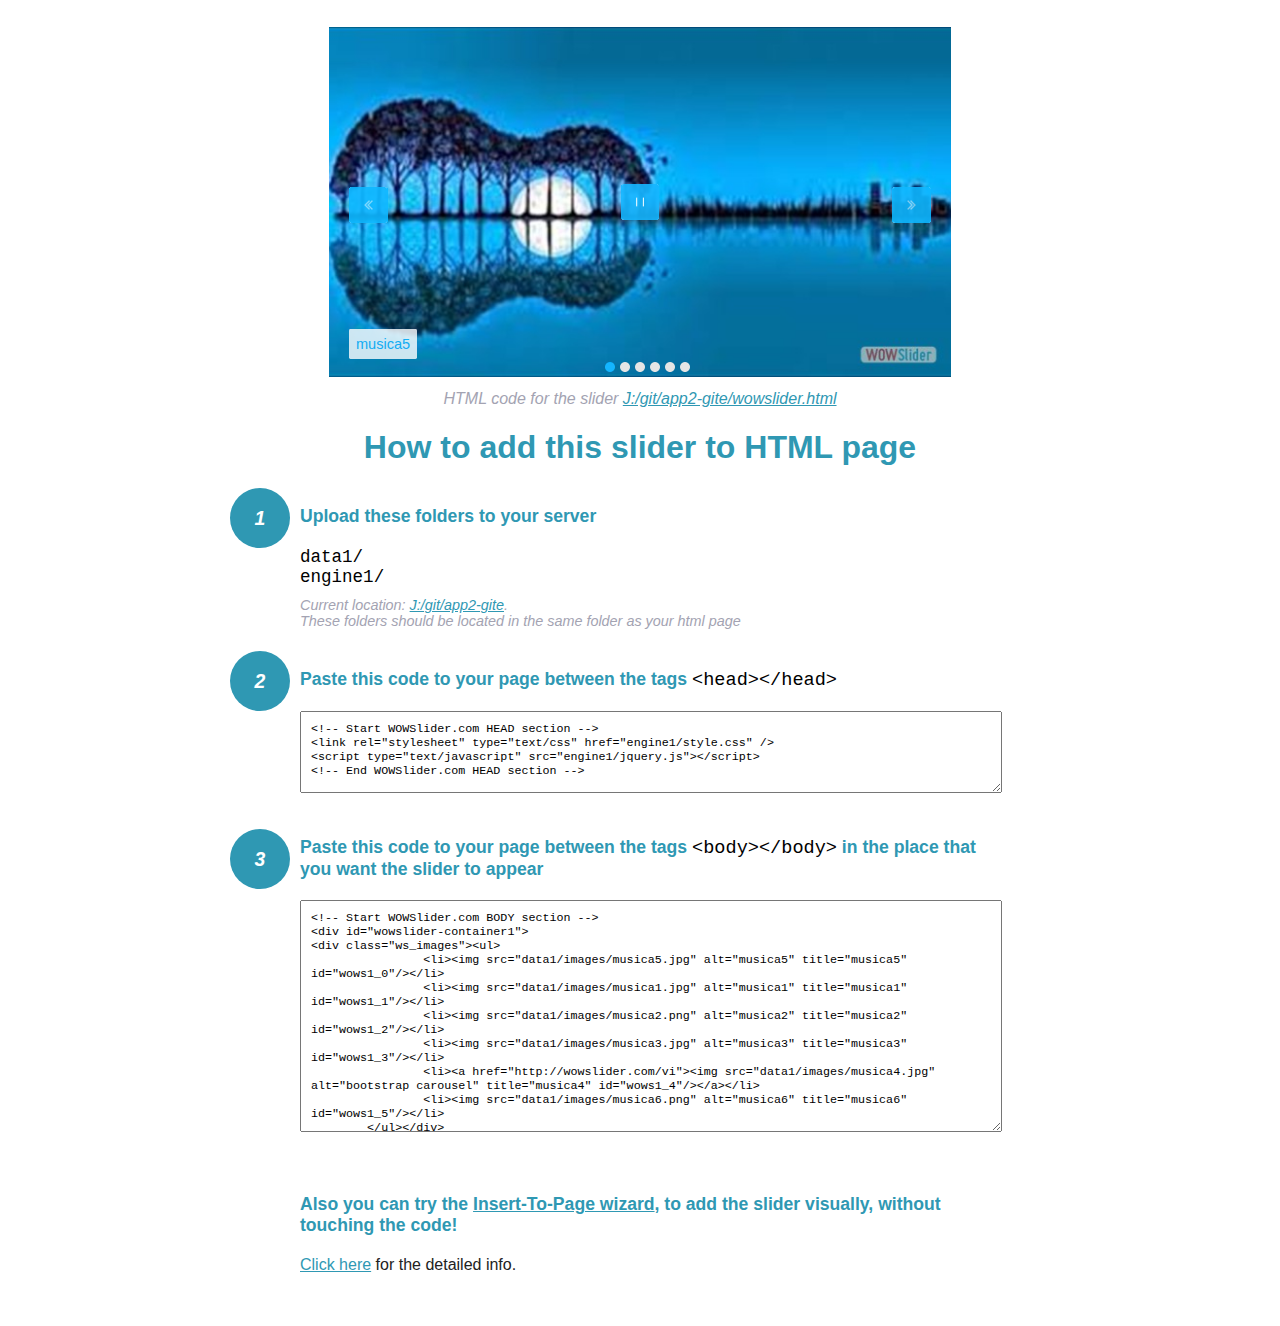
<file: wowslider-howto.html>
<!DOCTYPE html>
<html>
<head>
	<title>WOWSlider</title>
	<meta http-equiv="content-type" content="text/html; charset=utf-8" />
	<meta name="description" content="WOWSlider" />
	
	<!-- Start WOWSlider.com HEAD section --> <!-- add to the <head> of your page -->
	<link rel="stylesheet" type="text/css" href="engine1/style.css" />
	<script type="text/javascript" src="engine1/jquery.js"></script>
	<!-- End WOWSlider.com HEAD section -->


<style>
.instuction {
	font-family: sans-serif, Arial;
	display: block;
	margin: 0 auto;
	max-width: 820px;
	width: 100%;
	padding: 0 70px;
	color: #222;
	-webkit-box-sizing: border-box;
	-moz-box-sizing: border-box;
	box-sizing: border-box;
}
.instuction h1 img {
	max-width: 170px;
	vertical-align: middle;
	margin-bottom: 10px;
}
.instuction h1 {
	color: #2F98B3;
	text-align: center;
}
.instuction h2 {
	position: relative;
	font-size: 1.1em;
	color: #2F98B3;
	margin-bottom: 20px;
	margin-top: 40px;
}
.instuction h2 span.num {
	position: absolute;
	left: -70px;
	top: -18px;
	display: inline-block;
	vertical-align: middle;
	font-style: italic;
	font-size: 1.1em;
	width: 60px;
	height: 60px;
	line-height: 60px;
	text-align: center;
	background: #2F98B3;
	color: #fff;
	border-radius: 50%;
}
.instuction .mono {
	color: #000;
	font-family: monospace;
	font-size: 1.3em;
	font-weight: normal;
}
.instuction li.mono {
	font-size: 1.5em;
}

.instuction ul {
	font-size: 0.9em;
	margin-top: 0;
	padding-left: 0;
	list-style: none;
}
.instuction .note {
	color: #A3A3B2;
	font-style: italic;
	padding-top: 10px;
}
.instuction p.note {
	text-align: center;
	padding-top: 0;
	margin-top: 4px;
}
.instuction textarea {
	font-size: 0.9em;
	min-height: 60px;
	padding: 10px;
	margin: 0;
	overflow: auto;
	max-width: 100%;
	width: 100%;
}
.instuction a,
.instuction a:visited {
	color: #2F98B3;
}
</style>


</head>
<body style="margin:auto">

<br>

<!-- Start WOWSlider.com BODY section --> <!-- add to the <body> of your page -->
<div id="wowslider-container1">
<div class="ws_images"><ul>
		<li><img src="data1/images/musica5.jpg" alt="musica5" title="musica5" id="wows1_0"/></li>
		<li><img src="data1/images/musica1.jpg" alt="musica1" title="musica1" id="wows1_1"/></li>
		<li><img src="data1/images/musica2.png" alt="musica2" title="musica2" id="wows1_2"/></li>
		<li><img src="data1/images/musica3.jpg" alt="musica3" title="musica3" id="wows1_3"/></li>
		<li><a href="http://wowslider.com/vi"><img src="data1/images/musica4.jpg" alt="bootstrap carousel" title="musica4" id="wows1_4"/></a></li>
		<li><img src="data1/images/musica6.png" alt="musica6" title="musica6" id="wows1_5"/></li>
	</ul></div>
	<div class="ws_bullets"><div>
		<a href="#" title="musica5"><span><img src="data1/tooltips/musica5.jpg" alt="musica5"/>1</span></a>
		<a href="#" title="musica1"><span><img src="data1/tooltips/musica1.jpg" alt="musica1"/>2</span></a>
		<a href="#" title="musica2"><span><img src="data1/tooltips/musica2.png" alt="musica2"/>3</span></a>
		<a href="#" title="musica3"><span><img src="data1/tooltips/musica3.jpg" alt="musica3"/>4</span></a>
		<a href="#" title="musica4"><span><img src="data1/tooltips/musica4.jpg" alt="musica4"/>5</span></a>
		<a href="#" title="musica6"><span><img src="data1/tooltips/musica6.png" alt="musica6"/>6</span></a>
	</div></div><div class="ws_script" style="position:absolute;left:-99%"><a href="http://wowslider.com/vi">bootstrap carousel</a> by WOWSlider.com v8.7</div>
<div class="ws_shadow"></div>
</div>	
<script type="text/javascript" src="engine1/wowslider.js"></script>
<script type="text/javascript" src="engine1/script.js"></script>
<!-- End WOWSlider.com BODY section -->


<div class="instuction">
	<p class="note">HTML code for the slider <a href="file:///J:/git/app2-gite/wowslider.html">J:/git/app2-gite/wowslider.html</a></p>

	<h1>
		How to add this slider to HTML page
	</h1>

	<h2><span class="num">1</span> Upload these folders to your server</h2>
	<ul>
		<li class="mono">data1/</li>
		<li class="mono">engine1/</li>
		<li class="note">Current location: <a href="file:///J:/git/app2-gite">J:/git/app2-gite</a>. <br>These folders should be located in the same folder as your html page</li>
	</ul>

	<h2><span class="num">2</span> Paste this code to your page between the tags <span class="mono">&lt;head&gt;&lt;/head&gt;</span></h2>
	<textarea onclick="this.select()">&lt;!-- Start WOWSlider.com HEAD section --&gt;
&lt;link rel=&quot;stylesheet&quot; type=&quot;text/css&quot; href=&quot;engine1/style.css&quot; /&gt;
&lt;script type=&quot;text/javascript&quot; src=&quot;engine1/jquery.js&quot;&gt;&lt;/script&gt;
&lt;!-- End WOWSlider.com HEAD section --&gt;</textarea>


	<h2><span class="num" style="top: -8px;">3</span> Paste this code to your page between the tags <span class="mono">&lt;body&gt;&lt;/body&gt;</span> in the place that you want the slider to appear</h2>
	<textarea onclick="this.select()" rows="15">&lt;!-- Start WOWSlider.com BODY section --&gt;
&lt;div id=&quot;wowslider-container1&quot;&gt;
&lt;div class=&quot;ws_images&quot;&gt;&lt;ul&gt;
		&lt;li&gt;&lt;img src=&quot;data1/images/musica5.jpg&quot; alt=&quot;musica5&quot; title=&quot;musica5&quot; id=&quot;wows1_0&quot;/&gt;&lt;/li&gt;
		&lt;li&gt;&lt;img src=&quot;data1/images/musica1.jpg&quot; alt=&quot;musica1&quot; title=&quot;musica1&quot; id=&quot;wows1_1&quot;/&gt;&lt;/li&gt;
		&lt;li&gt;&lt;img src=&quot;data1/images/musica2.png&quot; alt=&quot;musica2&quot; title=&quot;musica2&quot; id=&quot;wows1_2&quot;/&gt;&lt;/li&gt;
		&lt;li&gt;&lt;img src=&quot;data1/images/musica3.jpg&quot; alt=&quot;musica3&quot; title=&quot;musica3&quot; id=&quot;wows1_3&quot;/&gt;&lt;/li&gt;
		&lt;li&gt;&lt;a href=&quot;http://wowslider.com/vi&quot;&gt;&lt;img src=&quot;data1/images/musica4.jpg&quot; alt=&quot;bootstrap carousel&quot; title=&quot;musica4&quot; id=&quot;wows1_4&quot;/&gt;&lt;/a&gt;&lt;/li&gt;
		&lt;li&gt;&lt;img src=&quot;data1/images/musica6.png&quot; alt=&quot;musica6&quot; title=&quot;musica6&quot; id=&quot;wows1_5&quot;/&gt;&lt;/li&gt;
	&lt;/ul&gt;&lt;/div&gt;
	&lt;div class=&quot;ws_bullets&quot;&gt;&lt;div&gt;
		&lt;a href=&quot;#&quot; title=&quot;musica5&quot;&gt;&lt;span&gt;&lt;img src=&quot;data1/tooltips/musica5.jpg&quot; alt=&quot;musica5&quot;/&gt;1&lt;/span&gt;&lt;/a&gt;
		&lt;a href=&quot;#&quot; title=&quot;musica1&quot;&gt;&lt;span&gt;&lt;img src=&quot;data1/tooltips/musica1.jpg&quot; alt=&quot;musica1&quot;/&gt;2&lt;/span&gt;&lt;/a&gt;
		&lt;a href=&quot;#&quot; title=&quot;musica2&quot;&gt;&lt;span&gt;&lt;img src=&quot;data1/tooltips/musica2.png&quot; alt=&quot;musica2&quot;/&gt;3&lt;/span&gt;&lt;/a&gt;
		&lt;a href=&quot;#&quot; title=&quot;musica3&quot;&gt;&lt;span&gt;&lt;img src=&quot;data1/tooltips/musica3.jpg&quot; alt=&quot;musica3&quot;/&gt;4&lt;/span&gt;&lt;/a&gt;
		&lt;a href=&quot;#&quot; title=&quot;musica4&quot;&gt;&lt;span&gt;&lt;img src=&quot;data1/tooltips/musica4.jpg&quot; alt=&quot;musica4&quot;/&gt;5&lt;/span&gt;&lt;/a&gt;
		&lt;a href=&quot;#&quot; title=&quot;musica6&quot;&gt;&lt;span&gt;&lt;img src=&quot;data1/tooltips/musica6.png&quot; alt=&quot;musica6&quot;/&gt;6&lt;/span&gt;&lt;/a&gt;
	&lt;/div&gt;&lt;/div&gt;&lt;div class=&quot;ws_script&quot; style=&quot;position:absolute;left:-99%&quot;&gt;&lt;a href=&quot;http://wowslider.com/vi&quot;&gt;bootstrap carousel&lt;/a&gt; by WOWSlider.com v8.7&lt;/div&gt;
&lt;div class=&quot;ws_shadow&quot;&gt;&lt;/div&gt;
&lt;/div&gt;	
&lt;script type=&quot;text/javascript&quot; src=&quot;engine1/wowslider.js&quot;&gt;&lt;/script&gt;
&lt;script type=&quot;text/javascript&quot; src=&quot;engine1/script.js&quot;&gt;&lt;/script&gt;
&lt;!-- End WOWSlider.com BODY section --&gt;</textarea>

<br><br>
<h2>Also you can try the <a href="http://wowslider.com/help/add-wowslider-to-page-2.html" target="_blank">Insert-To-Page wizard</a>, to add the slider visually, without touching the code!</h2>
<p>
	<a href="http://wowslider.com/help/add-wowslider-to-page-2.html" target="_blank">Click here</a> for the detailed info.
</p>
</div>

<br><br>
</body>
</html>
</file>
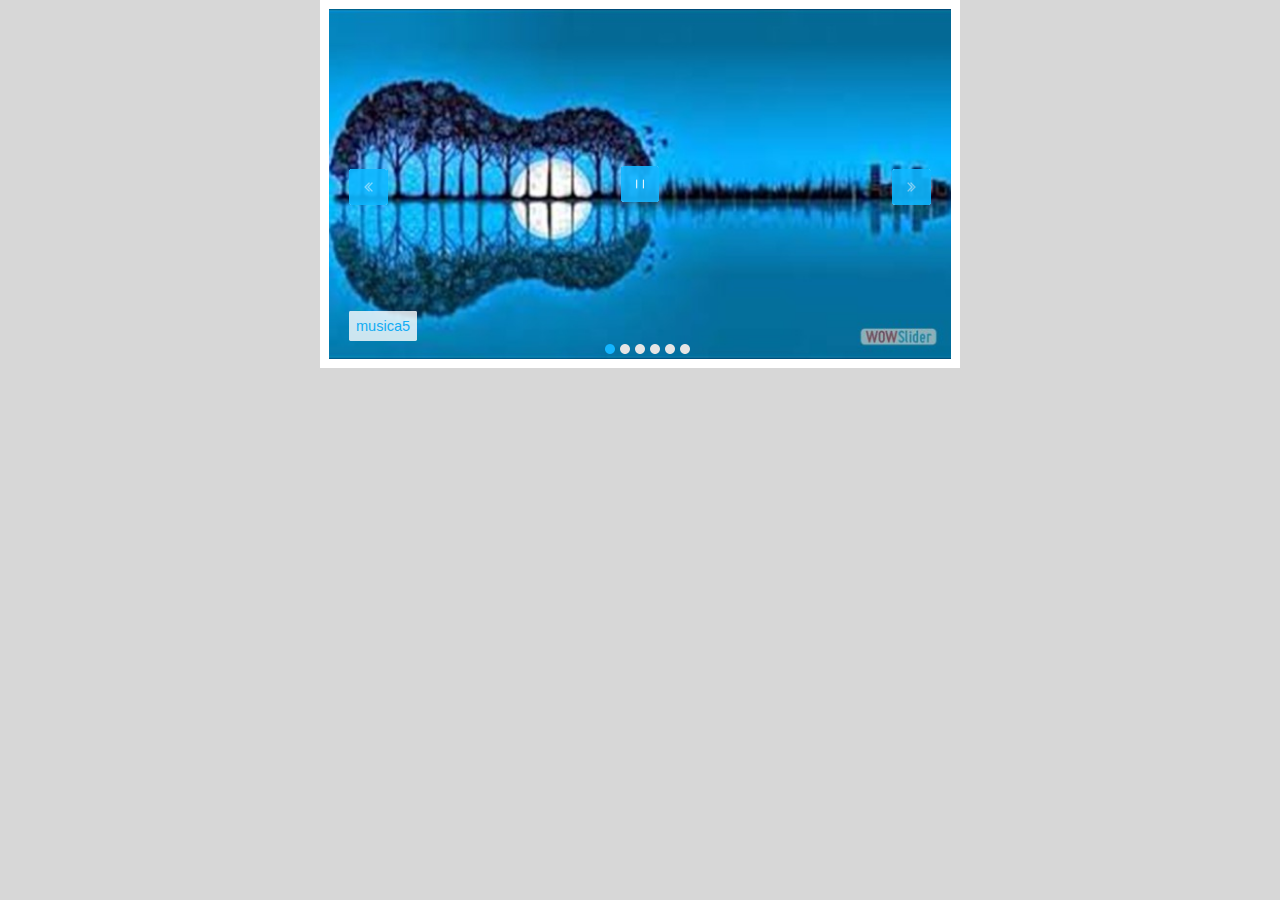
<file: wowslider.html>
<!DOCTYPE html>
<html>
<head>
	<title>Bootstrap carousel</title>
	<meta http-equiv="content-type" content="text/html; charset=utf-8" />
	<meta name="description" content="Made with WOW Slider - Create beautiful, responsive image sliders in a few clicks. Awesome skins and animations. Bootstrap carousel" />
	
	<!-- Start WOWSlider.com HEAD section --> <!-- add to the <head> of your page -->
	<link rel="stylesheet" type="text/css" href="engine1/style.css" />
	<script type="text/javascript" src="engine1/jquery.js"></script>
	<!-- End WOWSlider.com HEAD section -->

</head>
<body style="background-color:#d7d7d7;margin:auto">
	
	<!-- Start WOWSlider.com BODY section --> <!-- add to the <body> of your page -->
	<div id="wowslider-container1">
	<div class="ws_images"><ul>
		<li><img src="data1/images/musica5.jpg" alt="musica5" title="musica5" id="wows1_0"/></li>
		<li><img src="data1/images/musica1.jpg" alt="musica1" title="musica1" id="wows1_1"/></li>
		<li><img src="data1/images/musica2.png" alt="musica2" title="musica2" id="wows1_2"/></li>
		<li><img src="data1/images/musica3.jpg" alt="musica3" title="musica3" id="wows1_3"/></li>
		<li><a href="http://wowslider.com/vi"><img src="data1/images/musica4.jpg" alt="bootstrap carousel" title="musica4" id="wows1_4"/></a></li>
		<li><img src="data1/images/musica6.png" alt="musica6" title="musica6" id="wows1_5"/></li>
	</ul></div>
	<div class="ws_bullets"><div>
		<a href="#" title="musica5"><span><img src="data1/tooltips/musica5.jpg" alt="musica5"/>1</span></a>
		<a href="#" title="musica1"><span><img src="data1/tooltips/musica1.jpg" alt="musica1"/>2</span></a>
		<a href="#" title="musica2"><span><img src="data1/tooltips/musica2.png" alt="musica2"/>3</span></a>
		<a href="#" title="musica3"><span><img src="data1/tooltips/musica3.jpg" alt="musica3"/>4</span></a>
		<a href="#" title="musica4"><span><img src="data1/tooltips/musica4.jpg" alt="musica4"/>5</span></a>
		<a href="#" title="musica6"><span><img src="data1/tooltips/musica6.png" alt="musica6"/>6</span></a>
	</div></div><div class="ws_script" style="position:absolute;left:-99%"><a href="http://wowslider.com/vi">bootstrap carousel</a> by WOWSlider.com v8.7</div>
	<div class="ws_shadow"></div>
	</div>	
	<script type="text/javascript" src="engine1/wowslider.js"></script>
	<script type="text/javascript" src="engine1/script.js"></script>
	<!-- End WOWSlider.com BODY section -->

</body>
</html>
</file>
<file: engine1/style.css>
/*
 *	generated by WOW Slider 8.7
 *	template Aqua
 */

#wowslider-container1 { 
	display: table;
	zoom: 1; 
	position: relative;
	width: 100%;
	max-width: 640px;
	max-height:360px;
	margin:0px auto 0px;
	z-index:90;
	text-align:left; /* reset align=center */
	font-size: 10px;
	text-shadow: none; /* fix some user styles */

	/* reset box-sizing (to boostrap friendly) */
	-webkit-box-sizing: content-box;
	-moz-box-sizing: content-box;
	box-sizing: content-box; 
}
* html #wowslider-container1{ width:640px }
#wowslider-container1 .ws_images ul{
	position:relative;
	width: 10000%; 
	height:100%;
	left:0;
	list-style:none;
	margin:0;
	padding:0;
	border-spacing:0;
	overflow: visible;
	/*table-layout:fixed;*/
}
#wowslider-container1 .ws_images ul li{
	position: relative;
	width:1%;
	height:100%;
	line-height:0; /*opera*/
	overflow: hidden;
	float:left;
	/*font-size:0;*/
	padding:0 0 0 0 !important;
	margin:0 0 0 0 !important;
}

#wowslider-container1 .ws_images{
	position: relative;
	left:0;
	top:0;
	height:100%;
	max-height:360px;
	max-width: 640px;
	vertical-align: top;
	border:9px solid #FFFFFF;
	overflow: hidden;
}
#wowslider-container1 .ws_images ul a{
	width:100%;
	height:100%;
	max-height:360px;
	display:block;
	color:transparent;
}
#wowslider-container1 img{
	max-width: none !important;
}
#wowslider-container1 .ws_images .ws_list img,
#wowslider-container1 .ws_images > div > img{
	width:100%;
	border:none 0;
	max-width: none;
	padding:0;
	margin:0;
}
#wowslider-container1 .ws_images > div > img {
	max-height:360px;
}

#wowslider-container1 .ws_images iframe {
	position: absolute;
	z-index: -1;
}

#wowslider-container1 .ws-title > div {
	display: inline-block !important;
}

#wowslider-container1 a{ 
	text-decoration: none; 
	outline: none; 
	border: none; 
}

#wowslider-container1  .ws_bullets { 
	float: left;
	position:absolute;
	z-index:70;
}
#wowslider-container1  .ws_bullets div{
	position:relative;
	float:left;
	font-size: 0px;
}
/* compatibility with Joomla styles */
#wowslider-container1  .ws_bullets a {
	line-height: 0;
}

#wowslider-container1  .ws_script{
	display:none;
}
#wowslider-container1 sound, 
#wowslider-container1 object{
	position:absolute;
}

/* prevent some of users reset styles */
#wowslider-container1 .ws_effect {
	position: static;
	width: 100%;
	height: 100%;
}

#wowslider-container1 .ws_photoItem {
	border: 2em solid #fff;
	margin-left: -2em;
	margin-top: -2em;
}
#wowslider-container1 .ws_cube_side {
	background: #A6A5A9;
}


#wowslider-container1.ws_gestures {
	cursor: -webkit-grab;
	cursor: -moz-grab;
	cursor: url("[data-uri]"), move;
}
#wowslider-container1.ws_gestures.ws_grabbing {
	cursor: -webkit-grabbing;
	cursor: -moz-grabbing;
	cursor: url("[data-uri]"), move;
}

/* hide controls when video start play */
#wowslider-container1.ws_video_playing .ws_bullets,
#wowslider-container1.ws_video_playing .ws_fullscreen,
#wowslider-container1.ws_video_playing .ws_next,
#wowslider-container1.ws_video_playing .ws_prev {
	display: none;
}


/* youtube/vimeo buttons */
#wowslider-container1 .ws_video_btn {
	position: absolute;
	display: none;
	cursor: pointer;
	top: 0;
	left: 0;
	width: 100%;
	height: 100%;
	z-index: 55;
}
#wowslider-container1 .ws_video_btn.ws_youtube,
#wowslider-container1 .ws_video_btn.ws_vimeo {
	display: block;
}
#wowslider-container1 .ws_video_btn div {
	position: absolute;
	background-image: url(./playvideo.png);
	background-size: 200%;
	top: 50%;
	left: 50%;
	width: 7em;
	height: 5em;
	margin-left: -3.5em;
	margin-top: -2.5em;
}
#wowslider-container1 .ws_video_btn.ws_youtube div {
	background-position: 0 0;
}
#wowslider-container1 .ws_video_btn.ws_youtube:hover div {
	background-position: 100% 0;
}
#wowslider-container1 .ws_video_btn.ws_vimeo div {
	background-position: 0 100%;
}
#wowslider-container1 .ws_video_btn.ws_vimeo:hover div {
	background-position: 100% 100%;
}

#wowslider-container1 .ws_playpause.ws_hide {
	display: none !important;
}

#wowslider-container1  .ws_bullets { 
	padding: 5px; 
}
#wowslider-container1 .ws_bullets a { 
	width:10px;
	height:10px;
	background: url(./bullet.png) left top;
	float: left; 
	text-indent: -1000px; 
	position:relative;
	margin-left:5px;
	color:transparent;
}
#wowslider-container1 .ws_bullets a.ws_selbull, #wowslider-container1 .ws_bullets a:hover{
	background-position: 0 100%;
} 
#wowslider-container1 a.ws_next, #wowslider-container1 a.ws_prev {
	background-size: 200%;

	position:absolute;
	top:50%;
	margin-top:-15px;
	z-index:60;
	height: 3.7em;
	width: 4em;
	background-image: url(./arrows.png);
}
#wowslider-container1 a.ws_next{
	background-position: 100% 0;
	right:2.1em;
}
#wowslider-container1 a.ws_prev {
	left:2.1em;
	background-position: 0 0; 
}

/*playpause*/
#wowslider-container1 .ws_playpause {
    width: 4em;
    height: 3.7em;
    position: absolute;
    top: 50%;
    left: 50%;
    margin-left: -2em;
    margin-top: -1.8em;
    z-index: 59;
	background-size: 100%;
}

#wowslider-container1 .ws_pause {
    background-image: url(./pause.png);
}

#wowslider-container1 .ws_play {
    background-image: url(./play.png);
}

#wowslider-container1 .ws_pause:hover, #wowslider-container1 .ws_play:hover {
    background-position: 100% 100% !important;
}/* bottom center */
#wowslider-container1  .ws_bullets {
    bottom: 0;
	left:50%;
}
#wowslider-container1  .ws_bullets div{
	left:-50%;
}
#wowslider-container1 .ws-title{
	position:absolute;
	display:block;
	font: 1.5em Tahoma, Arial, Helvetica;
	bottom: 1.2em;
	left: 1.35em;
	margin-right:1.25em;
	color:#16b6ff;
	z-index: 50;
}
#wowslider-container1 .ws-title div,#wowslider-container1 .ws-title span{
	display:inline-block;
	padding:0.5em;
	background:#FFFFFF;
	border-radius:0.1em;
	-moz-border-radius:0.1em;
	-webkit-border-radius:0.1em;
	opacity:0.8;
	filter:progid:DXImageTransform.Microsoft.Alpha(opacity=80);	
}
#wowslider-container1 .ws-title div{
	display:block;
	margin-top:0.35em;
	font-size: 0.8em;
	font-weight: normal;
	color:#333333;
}#wowslider-container1 .ws_images > ul{
	animation: wsBasic 24s infinite;
	-moz-animation: wsBasic 24s infinite;
	-webkit-animation: wsBasic 24s infinite;
}
@keyframes wsBasic{0%{left:-0%} 8.33%{left:-0%} 16.67%{left:-100%} 25%{left:-100%} 33.33%{left:-200%} 41.67%{left:-200%} 50%{left:-300%} 58.33%{left:-300%} 66.67%{left:-400%} 75%{left:-400%} 83.33%{left:-500%} 91.67%{left:-500%} }
@-moz-keyframes wsBasic{0%{left:-0%} 8.33%{left:-0%} 16.67%{left:-100%} 25%{left:-100%} 33.33%{left:-200%} 41.67%{left:-200%} 50%{left:-300%} 58.33%{left:-300%} 66.67%{left:-400%} 75%{left:-400%} 83.33%{left:-500%} 91.67%{left:-500%} }
@-webkit-keyframes wsBasic{0%{left:-0%} 8.33%{left:-0%} 16.67%{left:-100%} 25%{left:-100%} 33.33%{left:-200%} 41.67%{left:-200%} 50%{left:-300%} 58.33%{left:-300%} 66.67%{left:-400%} 75%{left:-400%} 83.33%{left:-500%} 91.67%{left:-500%} }

#wowslider-container1 .ws_bullets  a img{
	text-indent:0;
	display:block;
	bottom:16px;
	left:-43px;
	visibility:hidden;
	position:absolute;
    -moz-box-shadow: 0 1px 3px rgba(0, 0, 0, 0.4);
	box-shadow: 0 1px 3px rgba(0, 0, 0, 0.4);
    border: 4px solid #FFF;
}
#wowslider-container1 .ws_bullets a:hover img{
	visibility:visible;
}

#wowslider-container1 .ws_bulframe div div{
	height:48px;
	overflow:visible;
	position:relative;
}
#wowslider-container1 .ws_bulframe div {
	left:0;
	overflow:hidden;
	position:relative;
	background-color:#FFF;
	width:85px;
}
#wowslider-container1  .ws_bullets .ws_bulframe{
	display:none;
	bottom:18px;
	overflow:visible;
	position:absolute;
	cursor:pointer;
    -moz-box-shadow: 0 1px 3px rgba(0, 0, 0, 0.4);
	box-shadow: 0 1px 3px rgba(0, 0, 0, 0.4);
    border: 4px solid #FFF;
}
#wowslider-container1 .ws_bulframe span{
	display:block;
	position:absolute;
	bottom:-10px;
	margin-left:-7px;
	left:43px;
	background:url(./triangle.png);
	width:15px;
	height:6px;
}#wowslider-container1 .ws_bulframe div div{
	height: auto;
}

@media all and (max-width:760px) {
	#wowslider-container1 .ws_fullscreen {
		display: block;
	}
}
@media all and (max-width:400px){
	#wowslider-container1 .ws_controls,
	#wowslider-container1 .ws_bullets,
	#wowslider-container1 .ws_thumbs{
		display: none
	}
}
</file>
